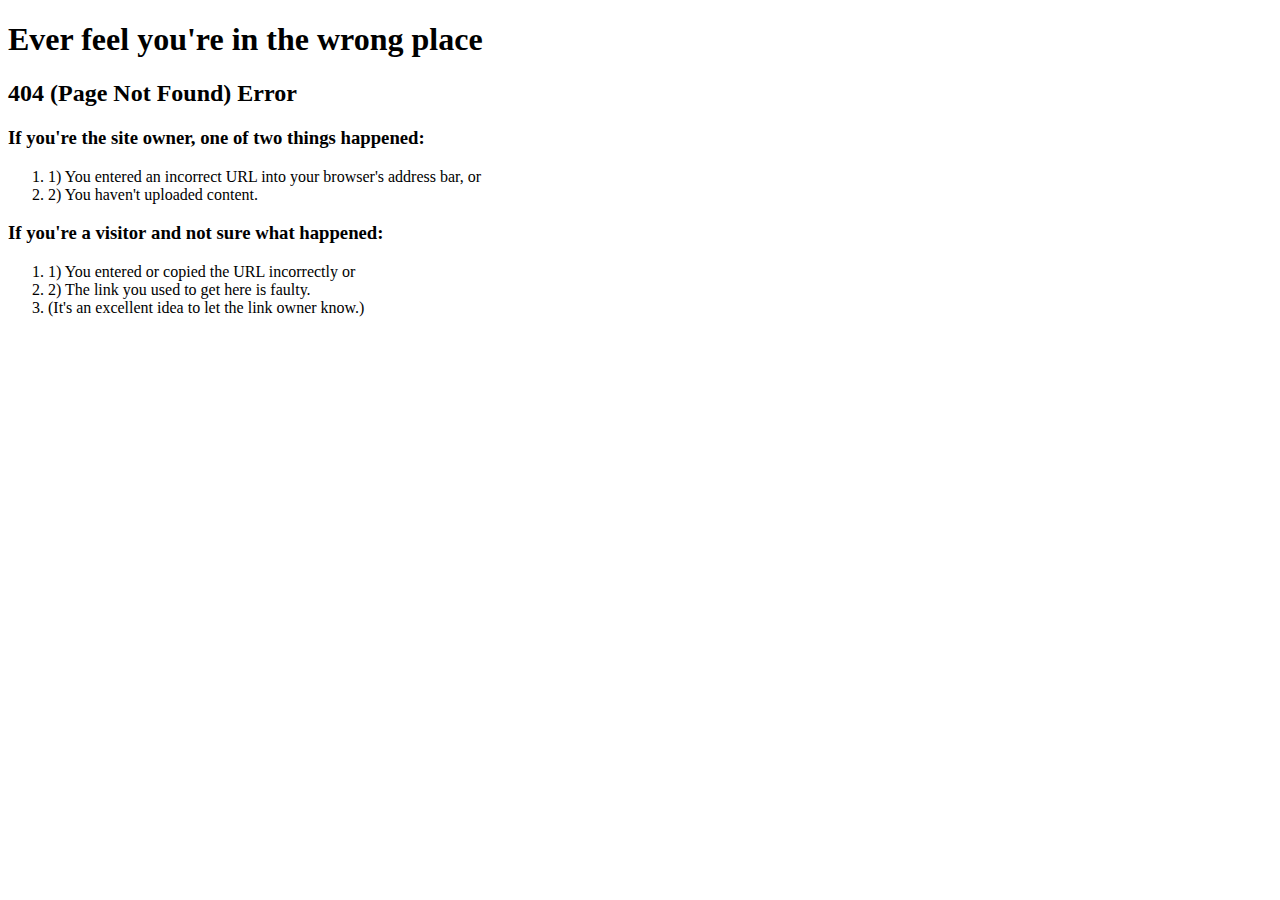
<file: color3.html>
<!DOCTYPE html PUBLIC "-//W3C//DTD XHTML 1.0 Transitional//EN" "http://www.w3.org/TR/xhtml1/DTD/xhtml1-transitional.dtd">
<html xmlns="http://www.w3.org/1999/xhtml">

<head>
<meta http-equiv="Content-Type" content="text/html; charset=utf-8" />
<title>404 (Page Not Found) Error - Ever feel like you're in the wrong place?</title>

<link href="http://p3nlhclust404.shr.prod.phx3.secureserver.net/SharedContent/404-etc-styles.css" rel="stylesheet" type="text/css" media="screen" />

</head>

<body>

        <div class="body-404">
                <h1>
                        <span>Ever feel you're in the wrong place</span>
                </h1>

                <div class="info-container">
                        <div class="inner-border clear-fix">
                                <h2 class="info-top">
                                        404 (Page Not Found) Error
                                </h2>

                                <div class="site-owner-404">
                                        <h3>If you're the <strong>site owner,</strong> one of two things happened:</h3>
                                        <ol>
                                                <li>
                                                        1) You entered an incorrect URL into your browser's address bar, or
                                                </li>
                                                <li>
                                                        2) You haven't uploaded content.
                                                </li>
                                        </ol>
                                </div>

                                <div class="site-visitor-404">
                                        <h3>If you're a <strong>visitor</strong> and not sure what happened:</h3>
                                        <ol>
                                                <li>
                                                        1) You entered or copied the URL incorrectly or
                                                </li>
                                                <li>
                                                        2) The link you used to get here is faulty.
                                                </li>
                                                <li class="last">
                                                        (It's an excellent idea to let the link owner know.)
                                                </li>
                                        </ol>
                                </div>
                        </div>
                </div>
        </div>

</body>
</html>
</file>
